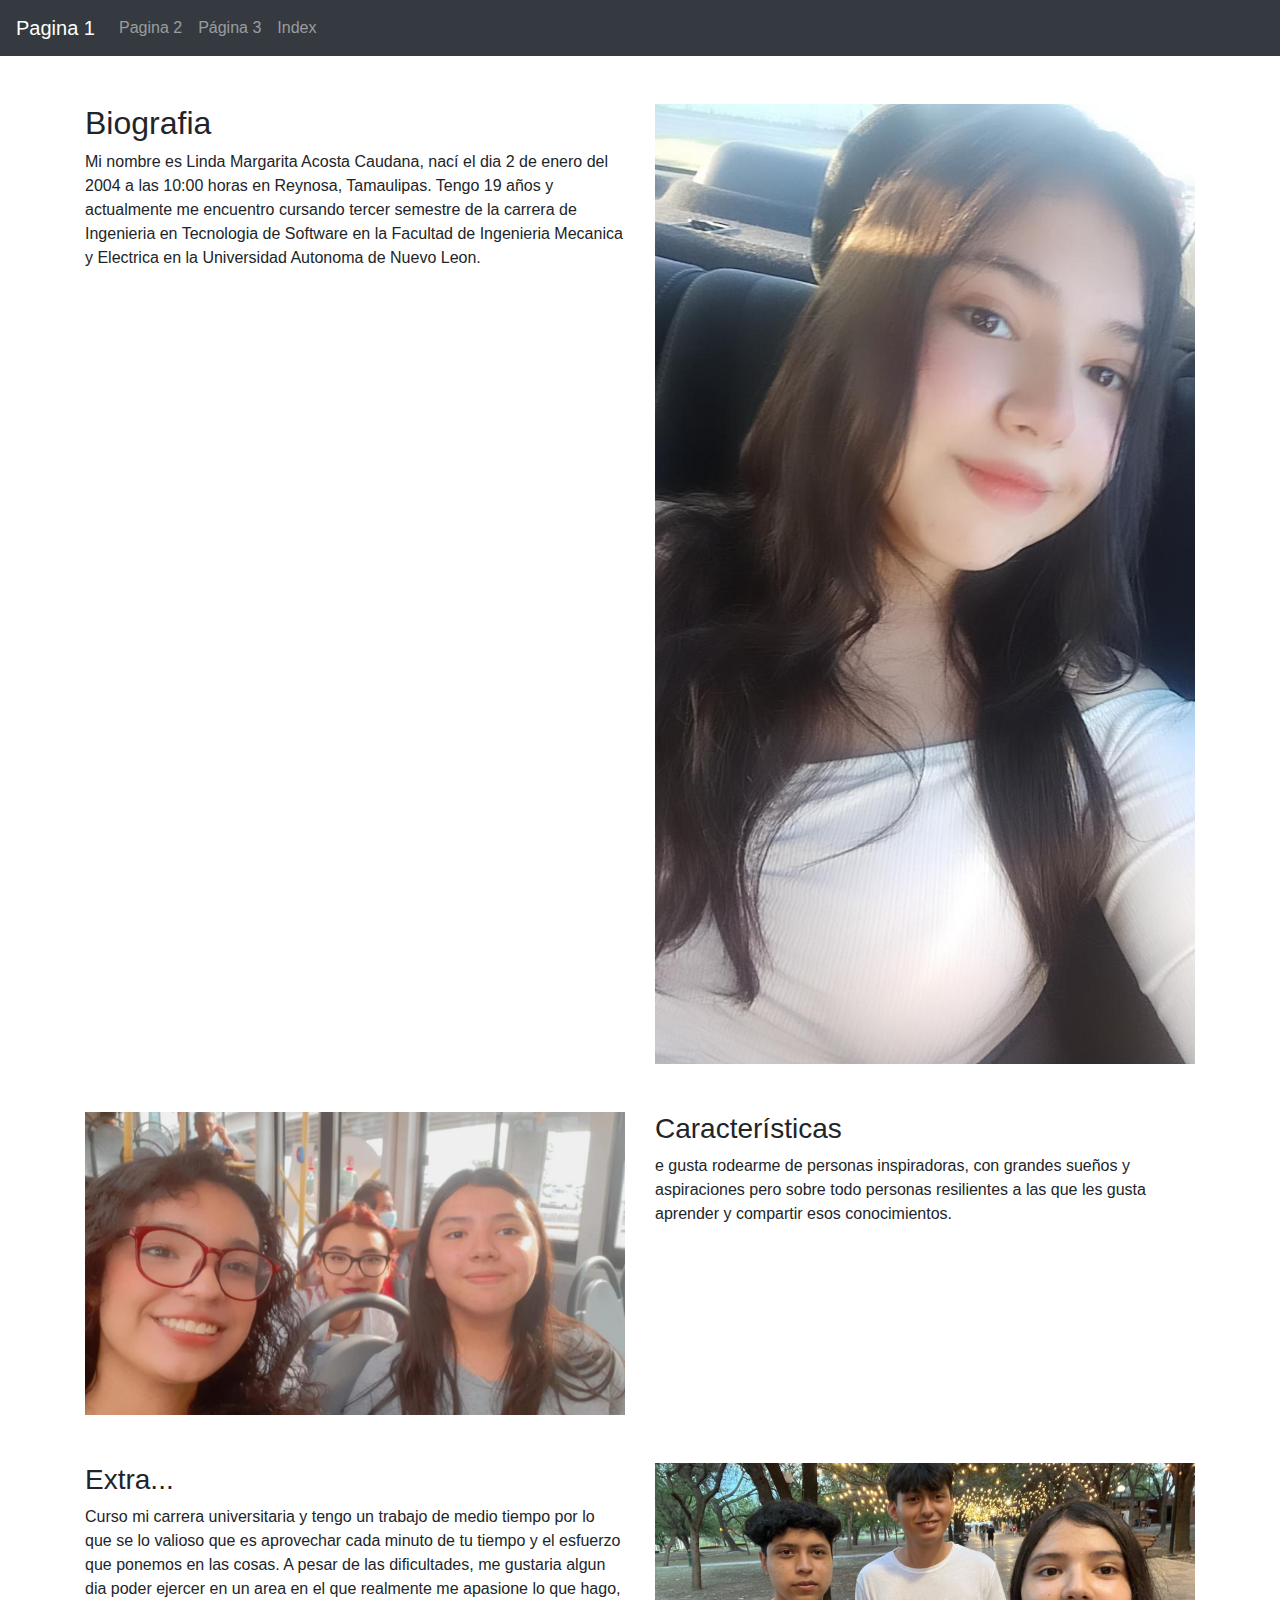
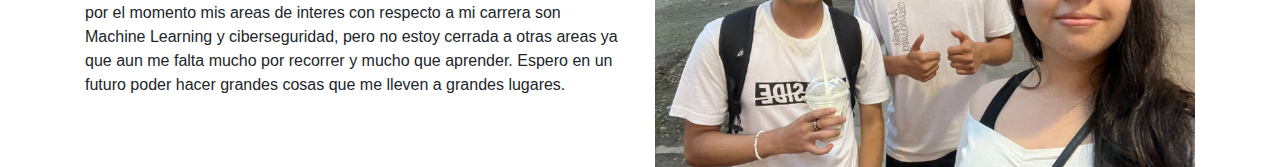
<file: Pagina 1.html>
<!DOCTYPE html>
<html lang="es">
<head>
  <meta charset="UTF-8">
  <meta name="viewport" content="width=device-width, initial-scale=1.0">
  <title>Mi Página con Bootstrap</title>
  <link rel="stylesheet" href="https://stackpath.bootstrapcdn.com/bootstrap/4.5.2/css/bootstrap.min.css">
</head>
<body>
    <nav class="navbar navbar-expand-lg navbar-dark bg-dark">
        <a class="navbar-brand" href="#">Pagina 1</a>
        <button class="navbar-toggler" type="button" data-toggle="collapse" data-target="#navbarNav" aria-controls="navbarNav" aria-expanded="false" aria-label="Toggle navigation">
          <span class="navbar-toggler-icon"></span>
        </button>
        <div class="collapse navbar-collapse" id="navbarNav">
          <ul class="navbar-nav">
            <li class="nav-item">
              <a class="nav-link" href="file:///C:/Users/linda/OneDrive/Escritorio/Laboratorio6/Pagina%202.html">Pagina 2</a>
            </li>
            <li class="nav-item">
              <a class="nav-link" href="file:///C:/Users/linda/OneDrive/Escritorio/Laboratorio6/Pagina%203.html">Página 3</a>
            </li>
            <li class="nav-item">
              <a class="nav-link" href="file:///C:/Users/linda/OneDrive/Escritorio/Laboratorio6/Index.html">Index</a>
            </li>
          </ul>
        </div>
      </nav>
  <div class="container mt-5">
    <div class="row">
      <div class="col-md-6">
        <h2>Biografia</h2>
        <p>Mi nombre es Linda Margarita Acosta Caudana, nací el dia 2 de enero del 2004 a las 10:00 horas en Reynosa, Tamaulipas. Tengo 19 años y actualmente me encuentro cursando tercer semestre de la carrera de Ingenieria
            en Tecnologia de Software en la Facultad de Ingenieria Mecanica y Electrica en la Universidad Autonoma de Nuevo Leon.</p>
      </div>
      <div class="col-md-6">
        <img src="Imagenes/MiFoto.jpg" alt="Mi foto" class="img-fluid">
      </div>
    </div>

    <div class="row mt-5">
      <div class="col-md-6">
        <img src="Imagenes/Amigas.jpeg" alt="Imagen 2" class="img-fluid">
      </div>
      <div class="col-md-6">
        <h3>Características</h3>
        <p>e gusta rodearme de personas inspiradoras, con grandes sueños y aspiraciones pero sobre todo personas resilientes a las que les gusta aprender y compartir esos conocimientos.</p>
      </div>
    </div>

    <div class="row mt-5">
      <div class="col-md-6">
        <h3>Extra...</h3>
        <p>Curso mi carrera universitaria y tengo un trabajo de medio tiempo por lo que se lo valioso que es aprovechar cada minuto de tu tiempo y el esfuerzo que ponemos en las cosas. A pesar de las dificultades, me gustaria algun dia poder ejercer en un area en el que realmente me apasione lo que hago, por el momento mis areas de interes con respecto a mi carrera son Machine Learning y ciberseguridad, pero no estoy cerrada a otras areas ya que aun me falta mucho por recorrer y mucho que aprender. Espero en un futuro poder hacer grandes cosas que me lleven a grandes lugares.</p>
      </div>
      <div class="col-md-6">
        <img src="Imagenes/Amigos2.jpeg" alt="Imagen 3" class="img-fluid">
      </div>
    </div>
  </div>

  <script src="https://code.jquery.com/jquery-3.5.1.slim.min.js"></script>
  <script src="https://cdn.jsdelivr.net/npm/@popperjs/core@2.5.4/dist/umd/popper.min.js"></script>
  <script src="https://stackpath.bootstrapcdn.com/bootstrap/4.5.2/js/bootstrap.min.js"></script>
</body>
</html>
</file>
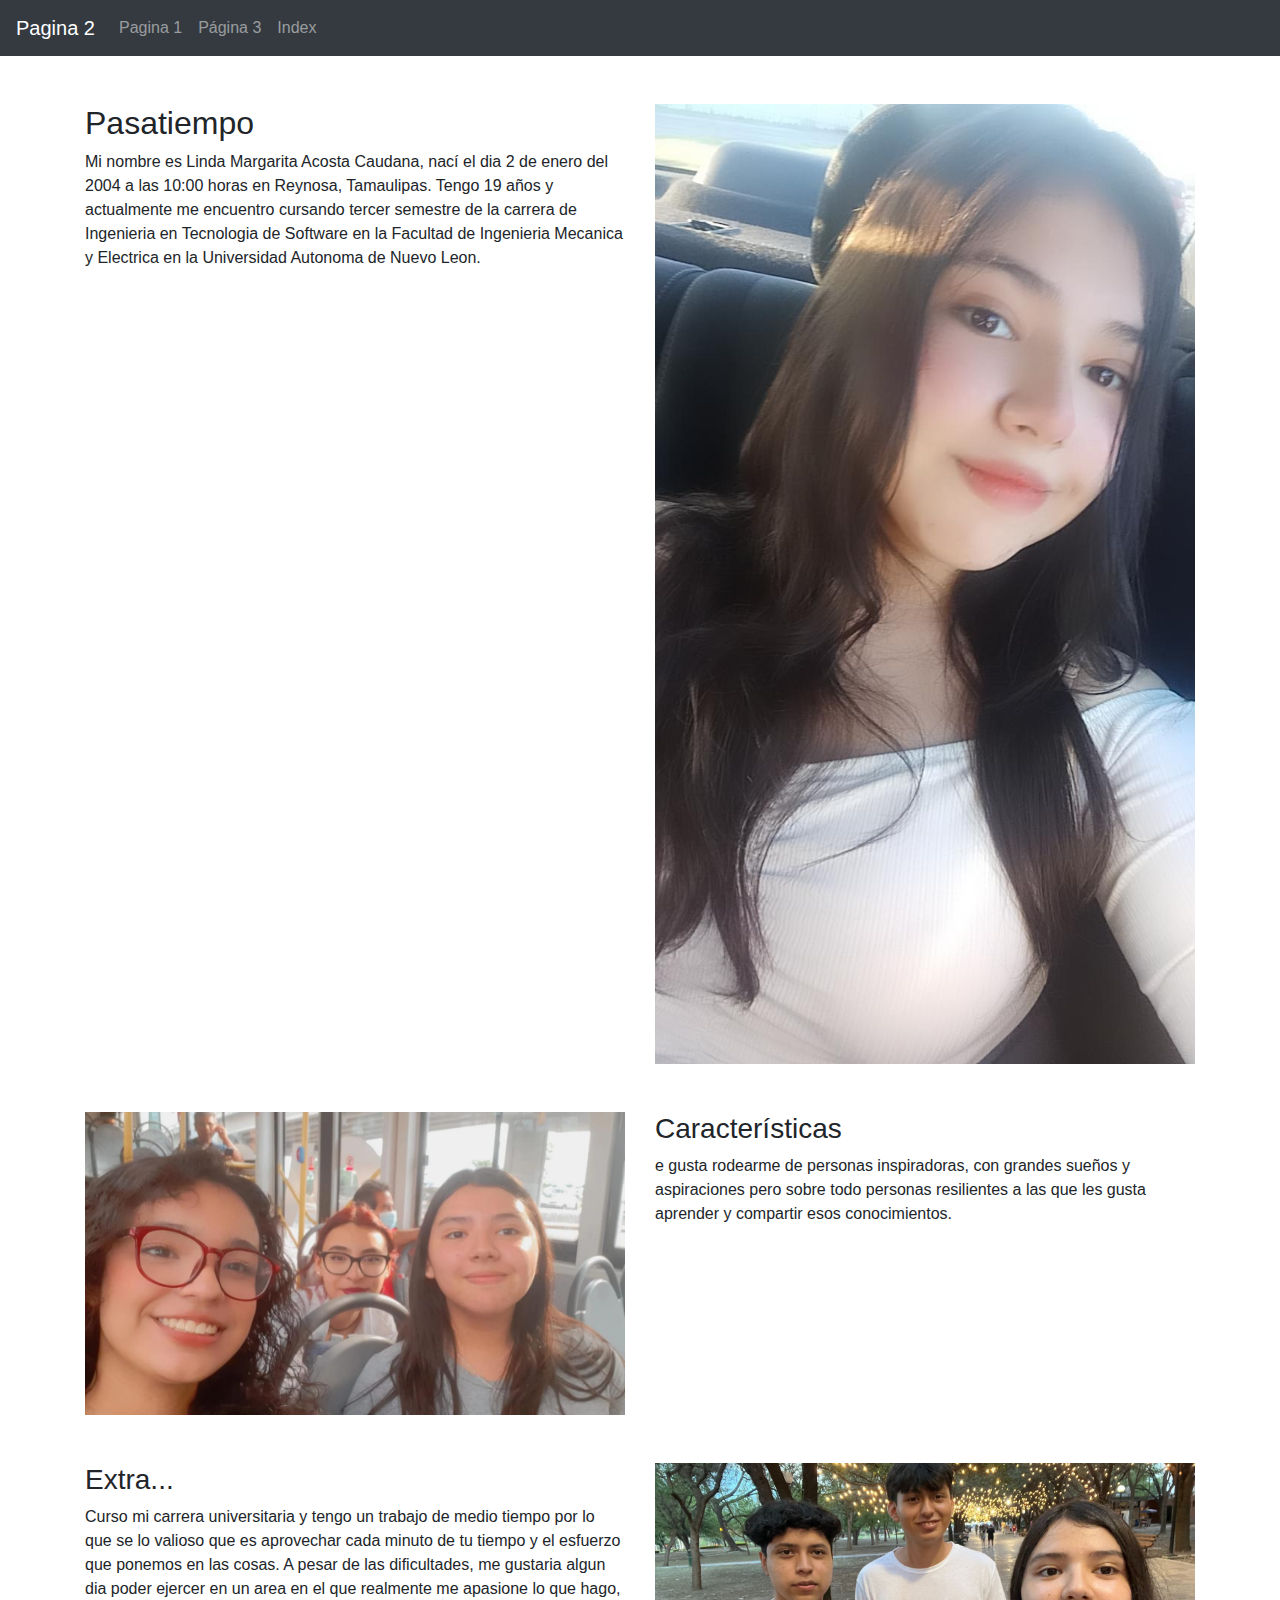
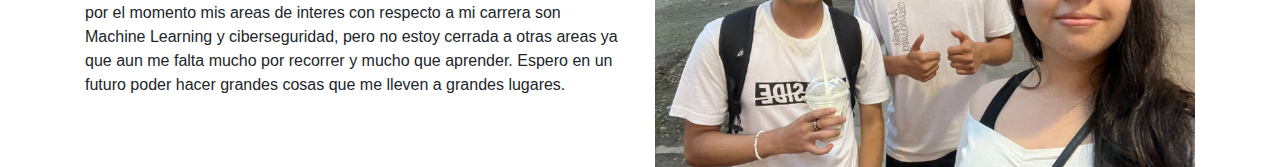
<file: Pagina 2.html>
<!DOCTYPE html>
<html lang="es">
<head>
  <meta charset="UTF-8">
  <meta name="viewport" content="width=device-width, initial-scale=1.0">
  <title>Mi Página con Bootstrap</title>
  <link rel="stylesheet" href="https://stackpath.bootstrapcdn.com/bootstrap/4.5.2/css/bootstrap.min.css">
</head>
<body>
    <nav class="navbar navbar-expand-lg navbar-dark bg-dark">
        <a class="navbar-brand" href="#">Pagina 2</a>
        <button class="navbar-toggler" type="button" data-toggle="collapse" data-target="#navbarNav" aria-controls="navbarNav" aria-expanded="false" aria-label="Toggle navigation">
          <span class="navbar-toggler-icon"></span>
        </button>
        <div class="collapse navbar-collapse" id="navbarNav">
          <ul class="navbar-nav">
            <li class="nav-item">
              <a class="nav-link" href="file:///C:/Users/linda/OneDrive/Escritorio/Laboratorio6/Pagina%201.html">Pagina 1</a>
            </li>
            <li class="nav-item">
              <a class="nav-link" href="file:///C:/Users/linda/OneDrive/Escritorio/Laboratorio6/Pagina%203.html">Página 3</a>
            </li>
            <li class="nav-item">
              <a class="nav-link" href="file:///C:/Users/linda/OneDrive/Escritorio/Laboratorio6/Index.html">Index</a>
            </li>
          </ul>
        </div>
      </nav>
  <div class="container mt-5">
    <div class="row">
      <div class="col-md-6">
        <h2>Pasatiempo</h2>
        <p>Mi nombre es Linda Margarita Acosta Caudana, nací el dia 2 de enero del 2004 a las 10:00 horas en Reynosa, Tamaulipas. Tengo 19 años y actualmente me encuentro cursando tercer semestre de la carrera de Ingenieria
            en Tecnologia de Software en la Facultad de Ingenieria Mecanica y Electrica en la Universidad Autonoma de Nuevo Leon.</p>
      </div>
      <div class="col-md-6">
        <img src="Imagenes/MiFoto.jpg" alt="Mi foto" class="img-fluid">
      </div>
    </div>

    <div class="row mt-5">
      <div class="col-md-6">
        <img src="Imagenes/Amigas.jpeg" alt="Imagen 2" class="img-fluid">
      </div>
      <div class="col-md-6">
        <h3>Características</h3>
        <p>e gusta rodearme de personas inspiradoras, con grandes sueños y aspiraciones pero sobre todo personas resilientes a las que les gusta aprender y compartir esos conocimientos.</p>
      </div>
    </div>

    <div class="row mt-5">
      <div class="col-md-6">
        <h3>Extra...</h3>
        <p>Curso mi carrera universitaria y tengo un trabajo de medio tiempo por lo que se lo valioso que es aprovechar cada minuto de tu tiempo y el esfuerzo que ponemos en las cosas. A pesar de las dificultades, me gustaria algun dia poder ejercer en un area en el que realmente me apasione lo que hago, por el momento mis areas de interes con respecto a mi carrera son Machine Learning y ciberseguridad, pero no estoy cerrada a otras areas ya que aun me falta mucho por recorrer y mucho que aprender. Espero en un futuro poder hacer grandes cosas que me lleven a grandes lugares.</p>
      </div>
      <div class="col-md-6">
        <img src="Imagenes/Amigos2.jpeg" alt="Imagen 3" class="img-fluid">
      </div>
    </div>
  </div>

  <script src="https://code.jquery.com/jquery-3.5.1.slim.min.js"></script>
  <script src="https://cdn.jsdelivr.net/npm/@popperjs/core@2.5.4/dist/umd/popper.min.js"></script>
  <script src="https://stackpath.bootstrapcdn.com/bootstrap/4.5.2/js/bootstrap.min.js"></script>
</body>
</html>
</file>
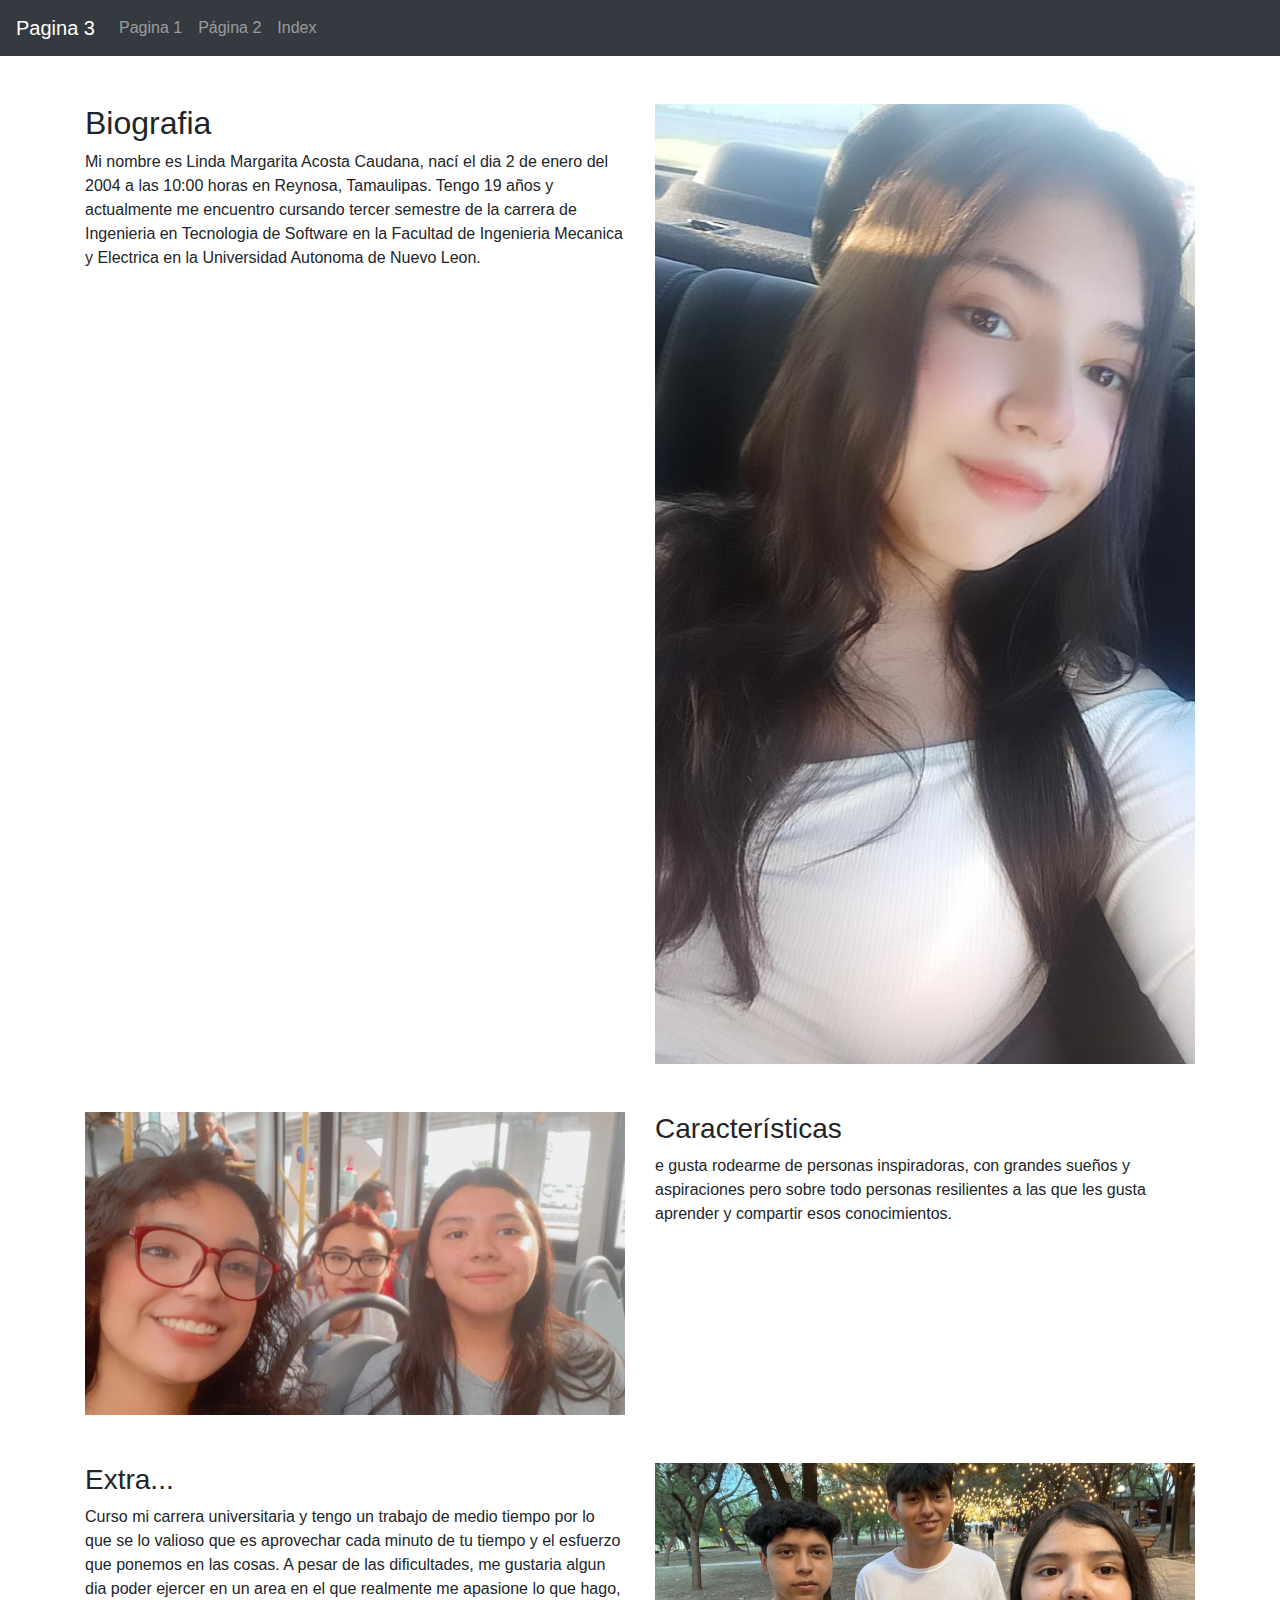
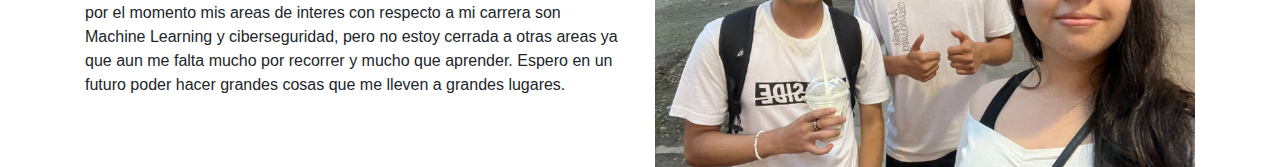
<file: Pagina 3.html>
<!DOCTYPE html>
<html lang="es">
<head>
  <meta charset="UTF-8">
  <meta name="viewport" content="width=device-width, initial-scale=1.0">
  <title>Mi Página con Bootstrap</title>
  <link rel="stylesheet" href="https://stackpath.bootstrapcdn.com/bootstrap/4.5.2/css/bootstrap.min.css">
</head>
<body>
    <nav class="navbar navbar-expand-lg navbar-dark bg-dark">
        <a class="navbar-brand" href="#">Pagina 3</a>
        <button class="navbar-toggler" type="button" data-toggle="collapse" data-target="#navbarNav" aria-controls="navbarNav" aria-expanded="false" aria-label="Toggle navigation">
          <span class="navbar-toggler-icon"></span>
        </button>
        <div class="collapse navbar-collapse" id="navbarNav">
          <ul class="navbar-nav">
            <li class="nav-item">
              <a class="nav-link" href="file:///C:/Users/linda/OneDrive/Escritorio/Laboratorio6/Pagina%201.html">Pagina 1</a>
            </li>
            <li class="nav-item">
              <a class="nav-link" href="#file:///C:/Users/linda/OneDrive/Escritorio/Laboratorio6/Pagina%202.html">Página 2</a>
            </li>
            <li class="nav-item">
              <a class="nav-link" href="file:///C:/Users/linda/OneDrive/Escritorio/Laboratorio6/Index.html">Index</a>
            </li>
          </ul>
        </div>
      </nav>
  <div class="container mt-5">
    <div class="row">
      <div class="col-md-6">
        <h2>Biografia</h2>
        <p>Mi nombre es Linda Margarita Acosta Caudana, nací el dia 2 de enero del 2004 a las 10:00 horas en Reynosa, Tamaulipas. Tengo 19 años y actualmente me encuentro cursando tercer semestre de la carrera de Ingenieria
            en Tecnologia de Software en la Facultad de Ingenieria Mecanica y Electrica en la Universidad Autonoma de Nuevo Leon.</p>
      </div>
      <div class="col-md-6">
        <img src="Imagenes/MiFoto.jpg" alt="Mi foto" class="img-fluid">
      </div>
    </div>

    <div class="row mt-5">
      <div class="col-md-6">
        <img src="Imagenes/Amigas.jpeg" alt="Imagen 2" class="img-fluid">
      </div>
      <div class="col-md-6">
        <h3>Características</h3>
        <p>e gusta rodearme de personas inspiradoras, con grandes sueños y aspiraciones pero sobre todo personas resilientes a las que les gusta aprender y compartir esos conocimientos.</p>
      </div>
    </div>

    <div class="row mt-5">
      <div class="col-md-6">
        <h3>Extra...</h3>
        <p>Curso mi carrera universitaria y tengo un trabajo de medio tiempo por lo que se lo valioso que es aprovechar cada minuto de tu tiempo y el esfuerzo que ponemos en las cosas. A pesar de las dificultades, me gustaria algun dia poder ejercer en un area en el que realmente me apasione lo que hago, por el momento mis areas de interes con respecto a mi carrera son Machine Learning y ciberseguridad, pero no estoy cerrada a otras areas ya que aun me falta mucho por recorrer y mucho que aprender. Espero en un futuro poder hacer grandes cosas que me lleven a grandes lugares.</p>
      </div>
      <div class="col-md-6">
        <img src="Imagenes/Amigos2.jpeg" alt="Imagen 3" class="img-fluid">
      </div>
    </div>
  </div>

  <script src="https://code.jquery.com/jquery-3.5.1.slim.min.js"></script>
  <script src="https://cdn.jsdelivr.net/npm/@popperjs/core@2.5.4/dist/umd/popper.min.js"></script>
  <script src="https://stackpath.bootstrapcdn.com/bootstrap/4.5.2/js/bootstrap.min.js"></script>
</body>
</html>
</file>
